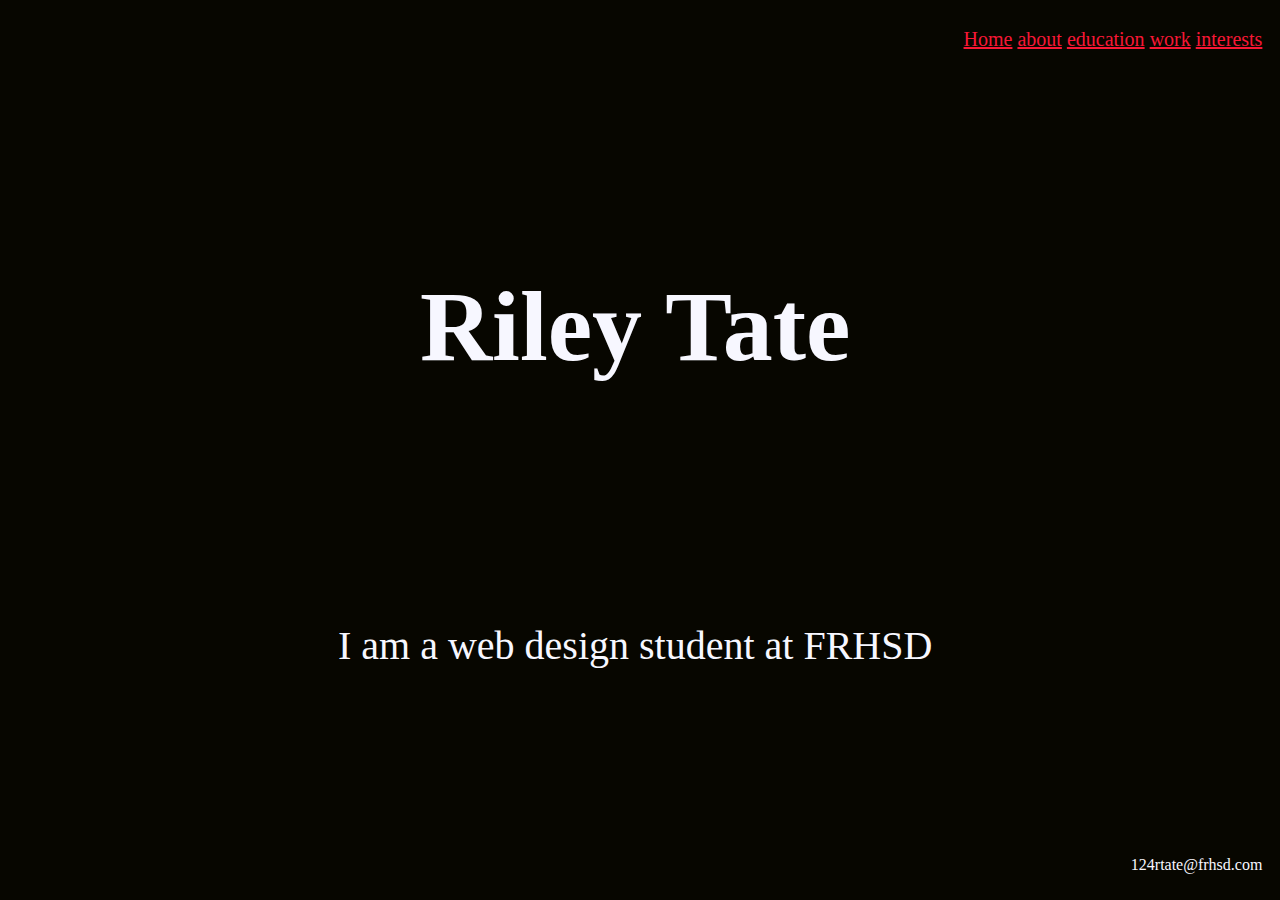
<file: index.html>
<!DOCTYPE html>
<html lang="en" dir="ltr">
  <head>
    <meta charset="utf-8">
    <title>Portfolio/home</title>
    <link rel="stylesheet" href="css/styles.css">
  </head>
  <body style="background-color:#070600">

    <div class="flex-container">

<div class="a">
  <p> <a href="index.html">Home</a> <a href="about.html">about</a> <a href="education.html">education</a> <a href="work.html">work</a> <a href="interests.html">interests</a> </p>
</div>

<div class="h1">
  <h1>Riley Tate</h1>
</div>

<div class="j">
  <p> I am a web design student at FRHSD</p>
</div>
<div class="g">
  <p style="color:#f7f7ff"> 124rtate@frhsd.com</p>

</div>

</div> <!-- flex container div -->
</body>
</html>
</file>
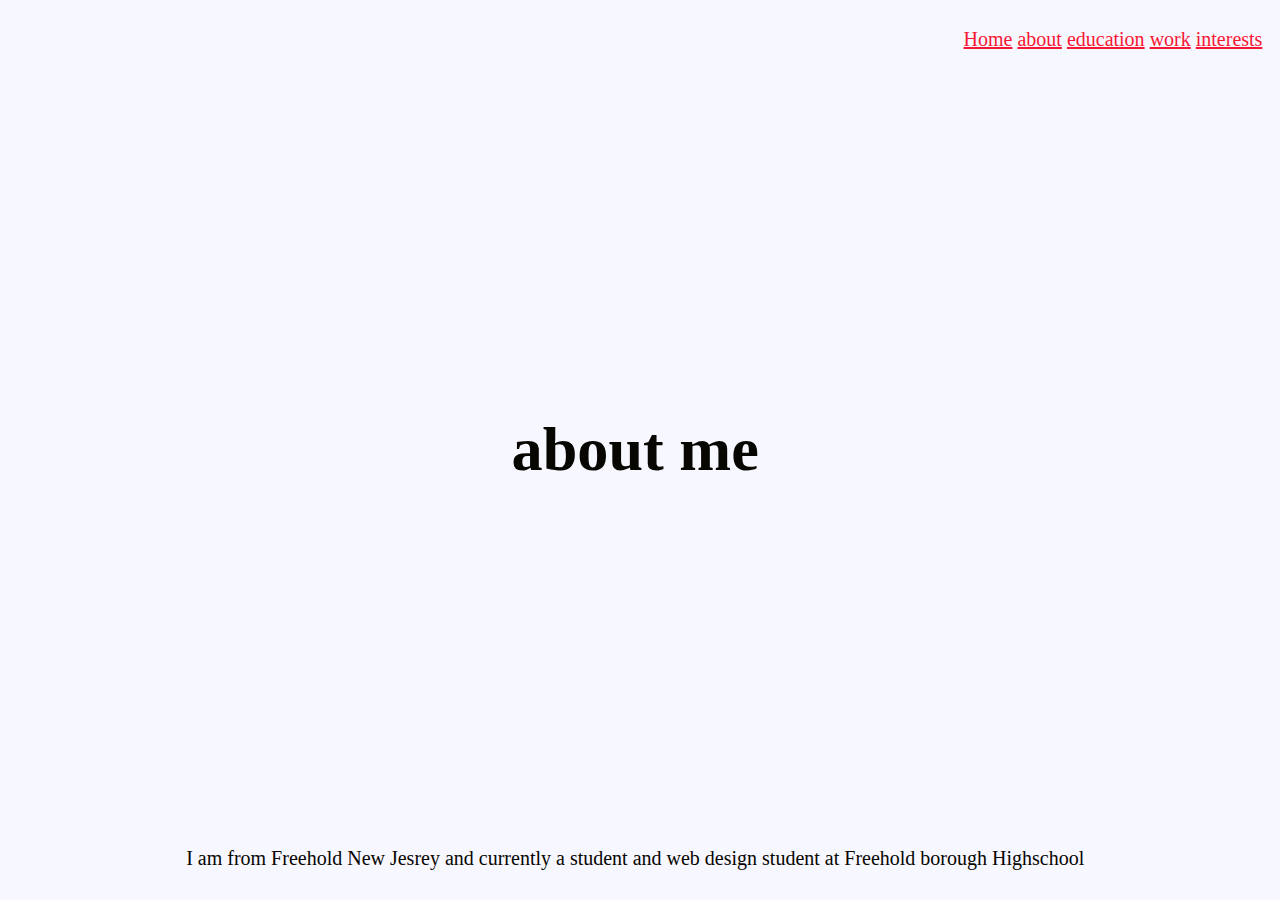
<file: about.html>
<!DOCTYPE html>
<html lang="en" dir="ltr">
  <head>
    <meta charset="utf-8">
    <title></title>
  <link rel="stylesheet" href="css/styles.css">
  </head>
  <body style="background-color: #f7f7ff">
    <div class="flex-container">
      <div class="a">
        <p> <a href="index.html">Home</a> <a href="about.html">about</a> <a href="education.html">education</a> <a href="work.html">work</a> <a href="interests.html">interests</a> </p>
      </div>
      <div class="h5">
        <h5>about me</h5>
      </div>
      <div class="p4">
        <p>I am from Freehold New Jesrey and currently a student and web design student at Freehold borough Highschool</p>
      </div>
    </div>
  </body>
</html>
</file>
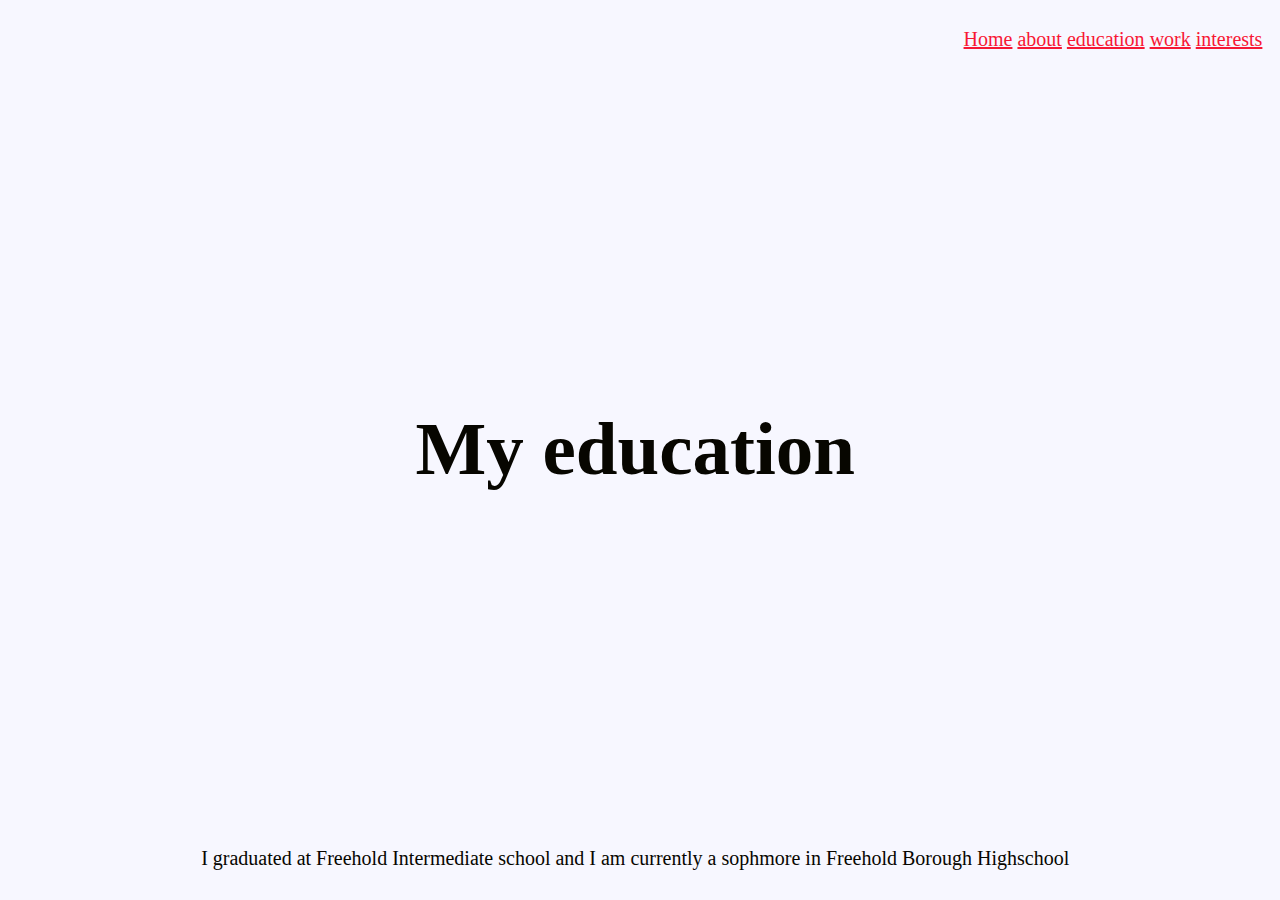
<file: education.html>
<!DOCTYPE html>
<html lang="en" dir="ltr">
  <head>
    <meta charset="utf-8">
    <title>education</title>
  <link rel="stylesheet" href="css/styles.css">
  </head>
  <body style="background-color: #f7f7ff">
    <div class="flex-container">
      <div class="a">
        <p> <a href="index.html">Home</a> <a href="about.html">about</a> <a href="education.html">education</a> <a href="work.html">work</a> <a href="interests.html">interests</a> </p>
      </div>
      <div class="h4">
        <h4>My education</h4>
      </div>
      <div class="p3">
        <p>I graduated at Freehold Intermediate school and I am currently a sophmore in Freehold Borough Highschool</p>
      </div>
    </div>
  </body>
</html>
</file>
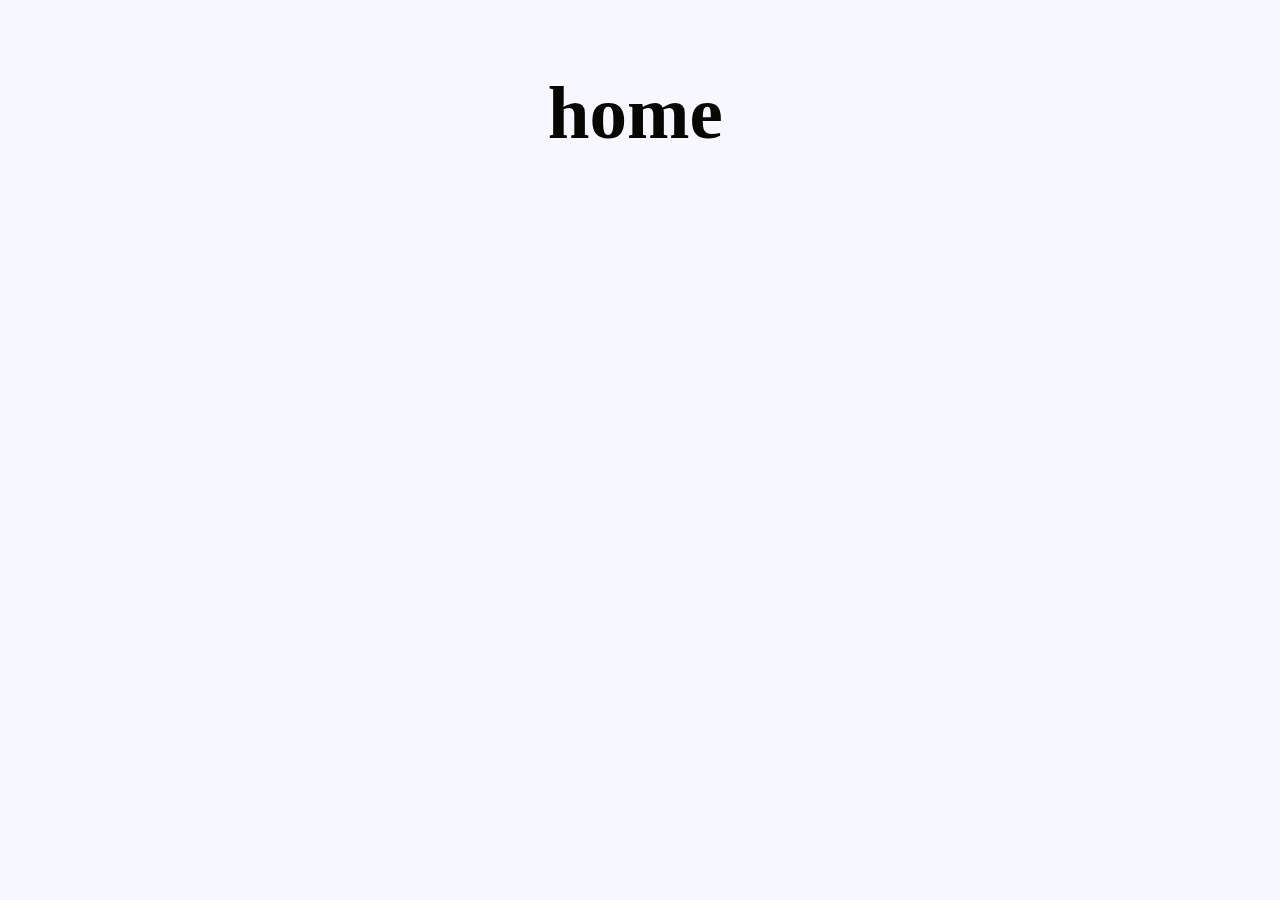
<file: home.html>
<!DOCTYPE html>
<html lang="en" dir="ltr">
  <head>
    <meta charset="utf-8">
    <title>Home</title>
    <link rel="stylesheet" href="css/styles.css">
  </head>
  <body style="background-color: #f7f7ff">
    <div class="flex-container">
      <div class="h2">
        <h2>home</h2>
      </div>
    </div>

  </body>
</html>
</file>
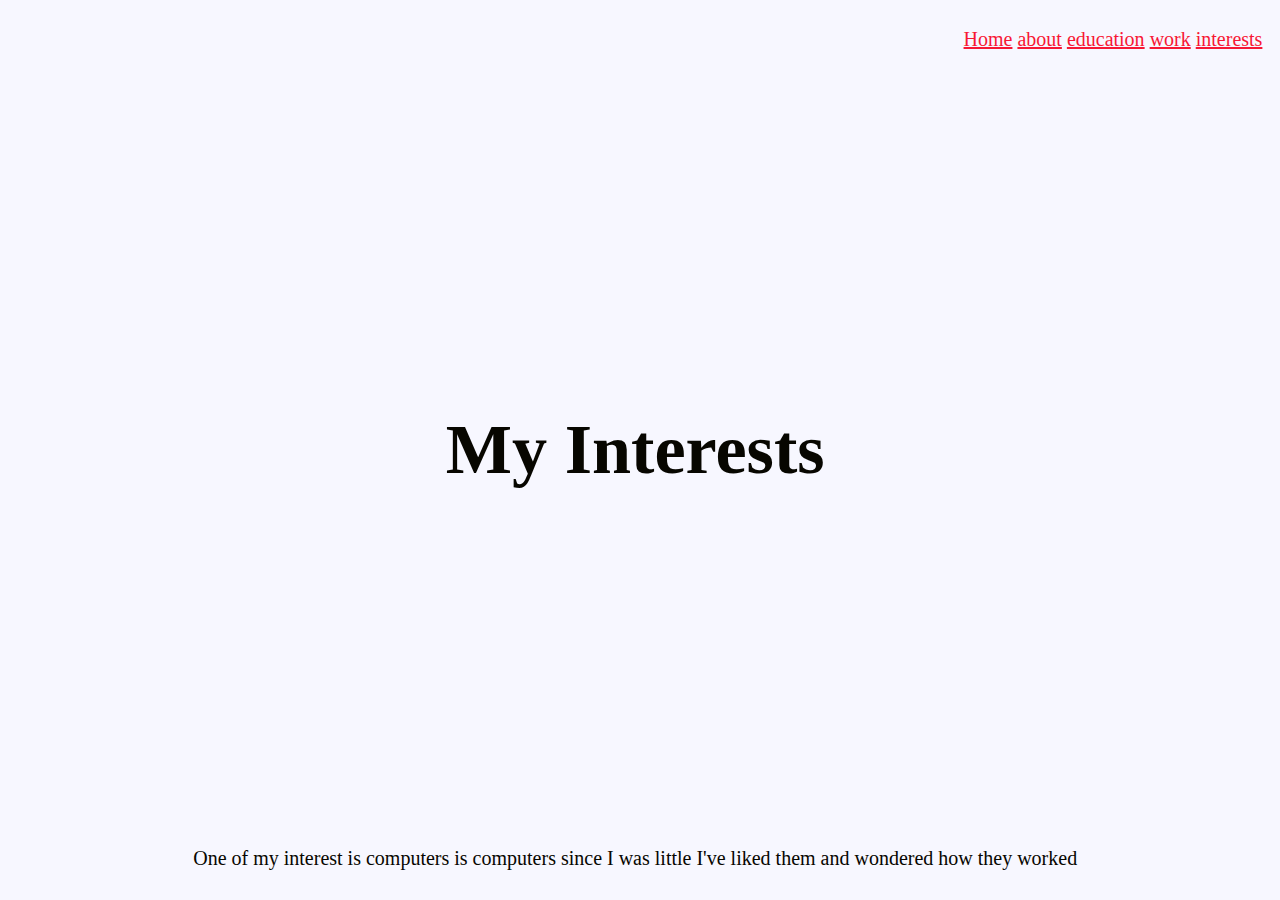
<file: interests.html>
<!DOCTYPE html>
<html lang="en" dir="ltr">
  <head>
    <meta charset="utf-8">
    <title>interests</title>
    <link rel="stylesheet" href="css/styles.css">
  </head>
  <body style="background-color: #f7f7ff">
<div class="flex-container">
  <div class="a">
    <p> <a href="index.html">Home</a> <a href="about.html">about</a> <a href="education.html">education</a> <a href="work.html">work</a> <a href="interests.html">interests</a> </p>
  </div>
<div class="h3">
<h3>My Interests</h3>
</div>
<div class="p2">
  <p>One of my interest is computers is computers since I was little I've liked them and wondered how they worked</p>
</div>
</div>
  </body>
</html>
</file>
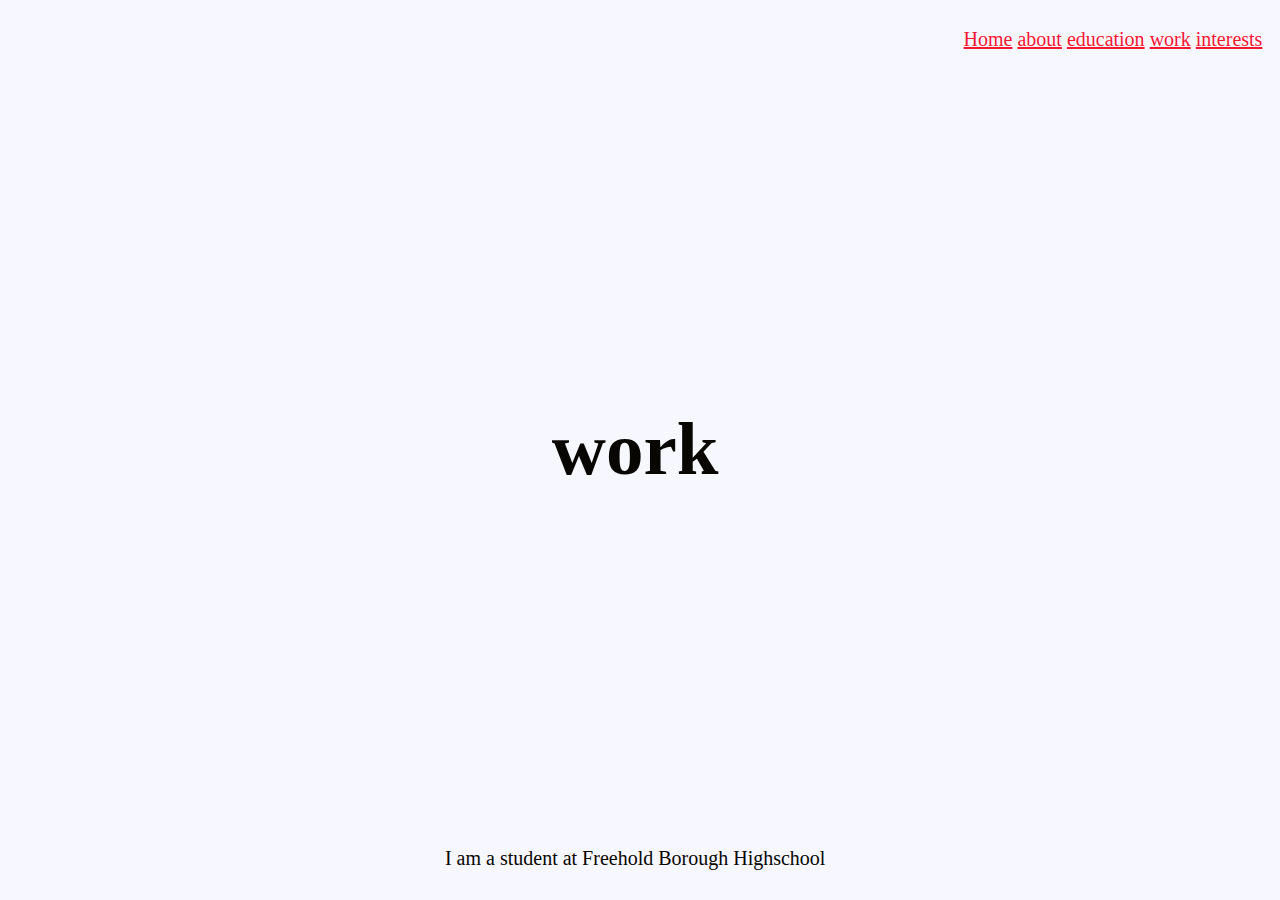
<file: work.html>
<!DOCTYPE html>
<html lang="en" dir="ltr">
  <head>
    <meta charset="utf-8">
    <title>Portfolio/work</title>
    <link rel="stylesheet" href="css/styles.css">
  </head>
  <body style="background-color: #f7f7ff">
    <div class="flex-container">
      <div class="a">
        <p> <a href="index.html">Home</a> <a href="about.html">about</a> <a href="education.html">education</a> <a href="work.html">work</a> <a href="interests.html">interests</a> </p>
      </div>
      <div class="h2">
        <h2>work</h2>
      </div>
      <div class="p">
<p>I am a student at Freehold Borough Highschool</p>
      </div>

    </div>

  </body>
</html>
</file>
<file: css/styles.css>
.flex-container{
display: flex;
flex-direction: column;
justify-content: space-between;
height: 98vh;
width: 98vw;
}
.a {
  font-size: 20px;
  align-self: flex-end;

}
a:link{
  color: #f71735;

}
a:visited{
  color: #f71735;
}
a:hover{
  color: #279AF1;
}
.h1 {
font-size: 50px;
align-self: center;
color: #f7f7ff;
}
.j{
  font-size: 40px;
align-self:center;
color: #f7f7ff;
}
.s{
  align-self: center;
color: #f7f7ff;
}
.g{
align-self: flex-end;
align-items: flex-end;
color: #f7f7ff;
}
.flex-container{
  display: flex;
  flex-direction: column;
  color: #070600;
  height: 98vh;
  width: 98vw;
}
.h2{
  font-size: 50px;
  align-self: center;
}
.p{
  align-self: center;
  font-size: 20px;
}
.h3{
  align-self: center;
  font-size: 60px;
}
.p2{
align-self: center;
font-size: 20px;
}
.h4{
align-self: center;
font-size: 75px;
}
.p3{
align-self: center;
font-size: 20px;
}
.h5{
font-size: 75px;
align-self: center;
}
.p4{
align-self: center;
font-size: 20px;
}
</file>
